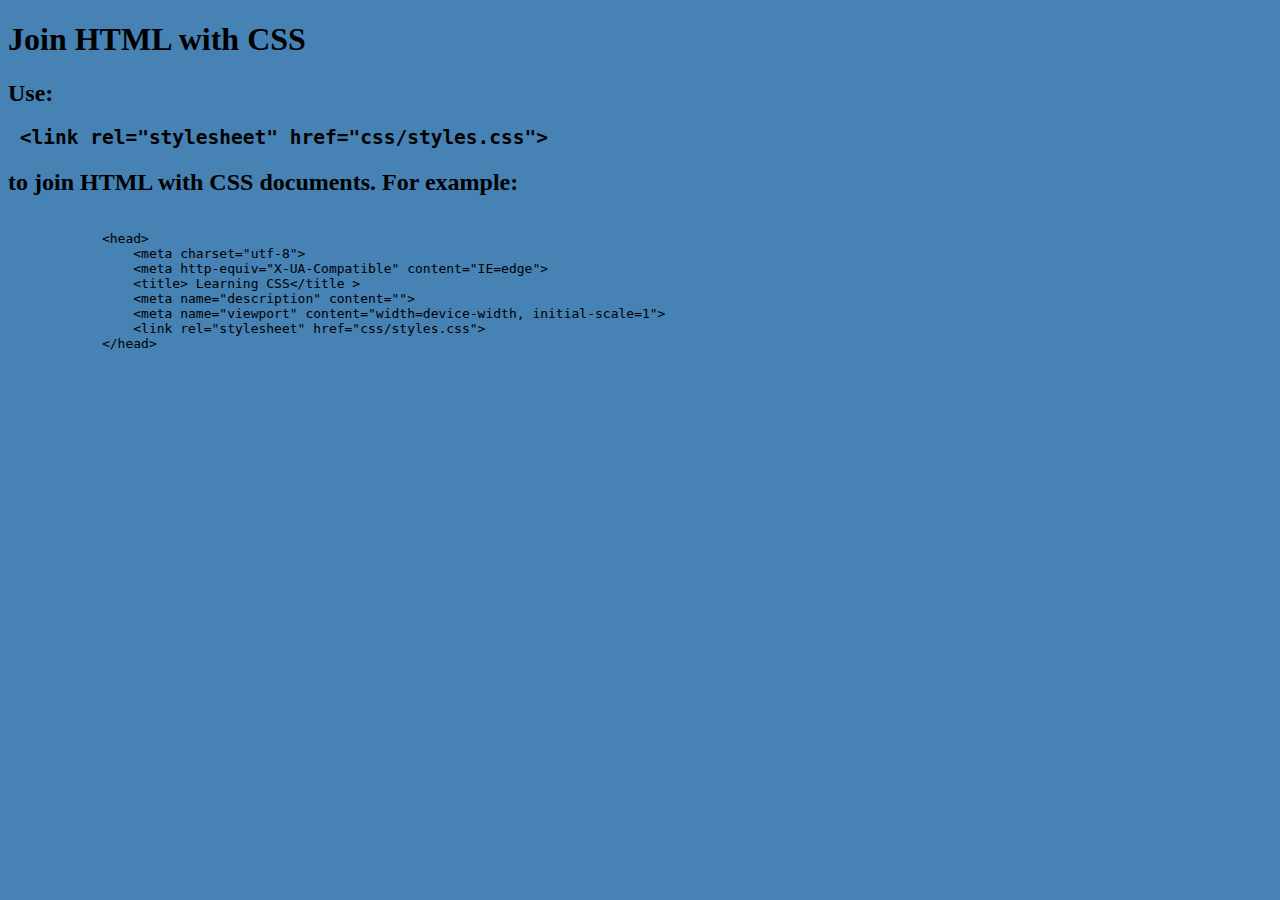
<file: HTML with CSS/index.html>
<!DOCTYPE html>
<html>
    <head>
        <meta charset="utf-8">
        <meta http-equiv="X-UA-Compatible" content="IE=edge">
        <title>Learning CSS</title>
        <meta name="description" content="">
        <meta name="viewport" content="width=device-width, initial-scale=1">
        <link rel="stylesheet" href="css/styles.css">
    </head>
    <body>
        <h1>Join HTML with CSS</h1>
        <h2>Use: <pre><code> &ltlink rel="stylesheet" href="css/styles.css"&gt </pre></code> to join HTML with CSS documents. For example: </h2>
        <pre><code>
            &lthead>
                &ltmeta charset="utf-8"&gt
                &ltmeta http-equiv="X-UA-Compatible" content="IE=edge"&gt
                &lttitle&gt Learning CSS&lt/title &gt
                &ltmeta name="description" content=""&gt
                &ltmeta name="viewport" content="width=device-width, initial-scale=1"&gt
                &ltlink rel="stylesheet" href="css/styles.css"&gt
            &lt/head>
        </pre></code>
        
        
        
    </body>
</html>
</file>
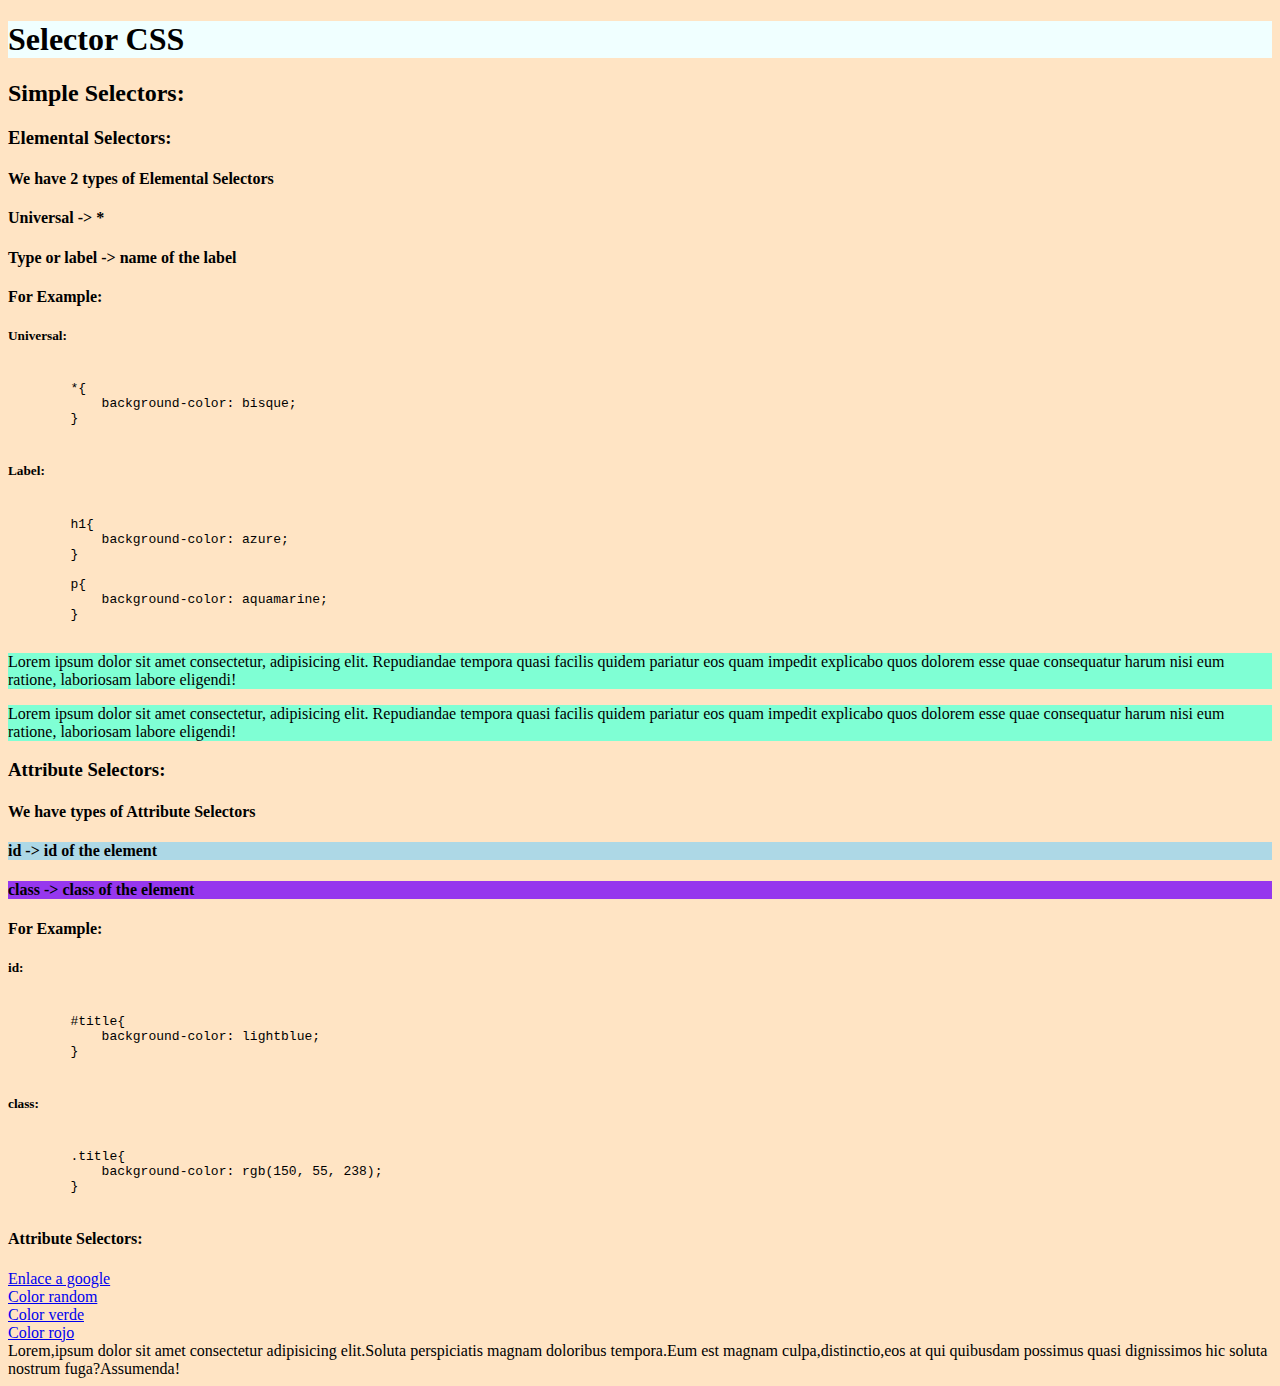
<file: Selectors/index.html>
<!DOCTYPE html>
<html>

<head>
    <meta charset="utf-8">
    <meta http-equiv="X-UA-Compatible" content="IE=edge">
    <title>Learning CSS</title>
    <meta name="description" content="">
    <meta name="viewport" content="width=device-width, initial-scale=1">
    <link rel="stylesheet" href="css/styles.css">
</head>

<body>
    <h1>Selector CSS</h1>
    <h2>Simple Selectors: </h2>
    <h3>Elemental Selectors: </h3>
    <h4>We have 2 types of Elemental Selectors </h4>
    <h4>Universal -> *</h4>
    <h4>Type or label -> name of the label</h4>
    <h4>For Example: </h4>
    <h5>Universal:</h5>
    <pre><code>
        *{
            background-color: bisque;
        }
        </pre></code>
    <h5>Label:</h5>
    <pre><code>
        h1{
            background-color: azure;
        }
            
        p{
            background-color: aquamarine;
        }
        </pre></code>
    <p>
        Lorem ipsum dolor sit amet consectetur, adipisicing elit. Repudiandae tempora quasi facilis quidem pariatur eos
        quam impedit explicabo quos dolorem esse quae consequatur harum nisi eum ratione, laboriosam labore eligendi!
    </p>
    <p>
        Lorem ipsum dolor sit amet consectetur, adipisicing elit. Repudiandae tempora quasi facilis quidem pariatur eos
        quam impedit explicabo quos dolorem esse quae consequatur harum nisi eum ratione, laboriosam labore eligendi!
    </p>
    <h3>Attribute Selectors: </h3>
    <h4>We have types of Attribute Selectors </h4>
    <h4 id="title">id -> id of the element</h4>
    <h4 class="title">class -> class of the element</h4>
    <h4>For Example: </h4>
    <h5>id:</h5>
    <pre><code>
        #title{
            background-color: lightblue;
        }
        </code></pre>
    <h5>class:</h5>
    <pre><code>
        .title{
            background-color: rgb(150, 55, 238);
        }
        </code></pre>
    
    <h4> Attribute Selectors:</h4>
    <a href="https://google.com">Enlace a google </a> <br>
    <a href="#color-modo-random">Color random </a> <br>
    <a href="#seccion-verde">Color verde </a> <br>
    <a href="#color-rojo"> Color rojo </a> <br>
    <a lang="en-GB">Lorem,ipsum dolor sit amet consectetur
        adipisicing elit.Soluta perspiciatis magnam doloribus
        tempora.Eum est magnam culpa,distinctio,eos at qui
        quibusdam possimus quasi dignissimos hic soluta nostrum
        fuga?Assumenda!
    </a>


</body>

</html>
</file>
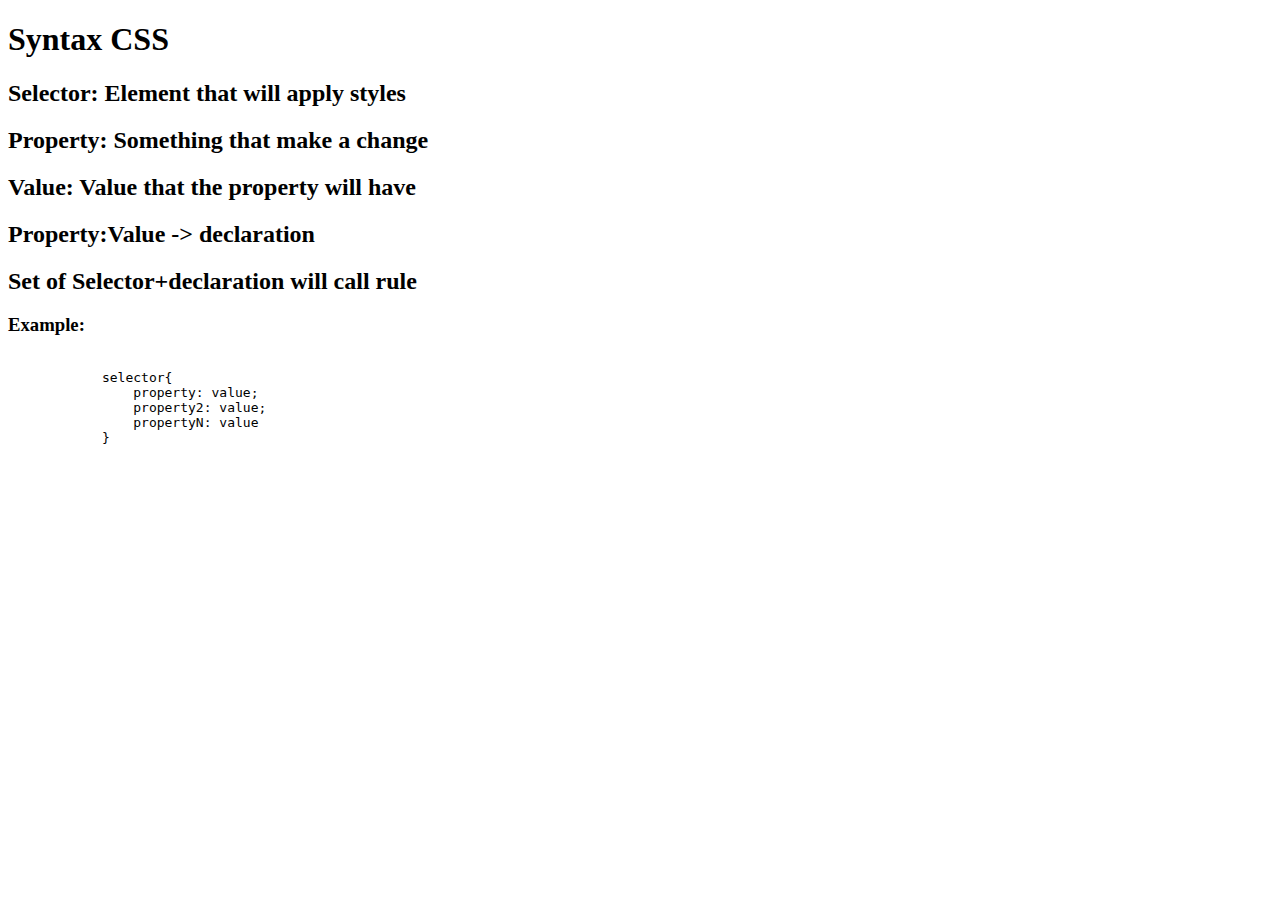
<file: CSS Syntax/css/index.html>
<!DOCTYPE html>
<html>
    <head>
        <meta charset="utf-8">
        <meta http-equiv="X-UA-Compatible" content="IE=edge">
        <title>Learning CSS</title>
        <meta name="description" content="">
        <meta name="viewport" content="width=device-width, initial-scale=1">
        <link rel="stylesheet" href="css/styles.css">
    </head>
    <body>
        <h1>Syntax CSS</h1>
        <h2>Selector: Element that will apply styles </h2>
        <h2>Property: Something that make a change</h2>
        <h2>Value: Value that the property will have</h2>
        <h2>Property:Value -> declaration</h2>
        <h2>Set of Selector+declaration will call rule</h2>
        <h3>Example: </h3>
        <pre><code>
            selector{
                property: value;
                property2: value;
                propertyN: value
            }
        </pre></code>
        
        
        
    </body>
</html>
</file>
<file: HTML with CSS/css/styles.css>
body{
    background-color: steelblue;
}
</file>
<file: Selectors/css/styles.css>
/* Universal */

*{
    background-color: bisque;

}

/* Label */
h1{
    background-color: azure;
}

p{
    background-color: aquamarine;
}

/* id */
#title{
    background-color: lightblue;
}

/* class = no limit */
.title{
    background-color: rgb(150, 55, 238);
}

/* attributes [] */
</file>
<file: CSS Syntax/css/css/styles.css>
/*
* Selector: Element that will apply styles
* Property: Something that make a change
* Value: Value that the property will have
* Property:Value -> declaration
* Set of Selector+declaration will call rule
*/

/*
selector{
    property: value;
    property2: value;
    propertyN: value
}
*/
</file>
